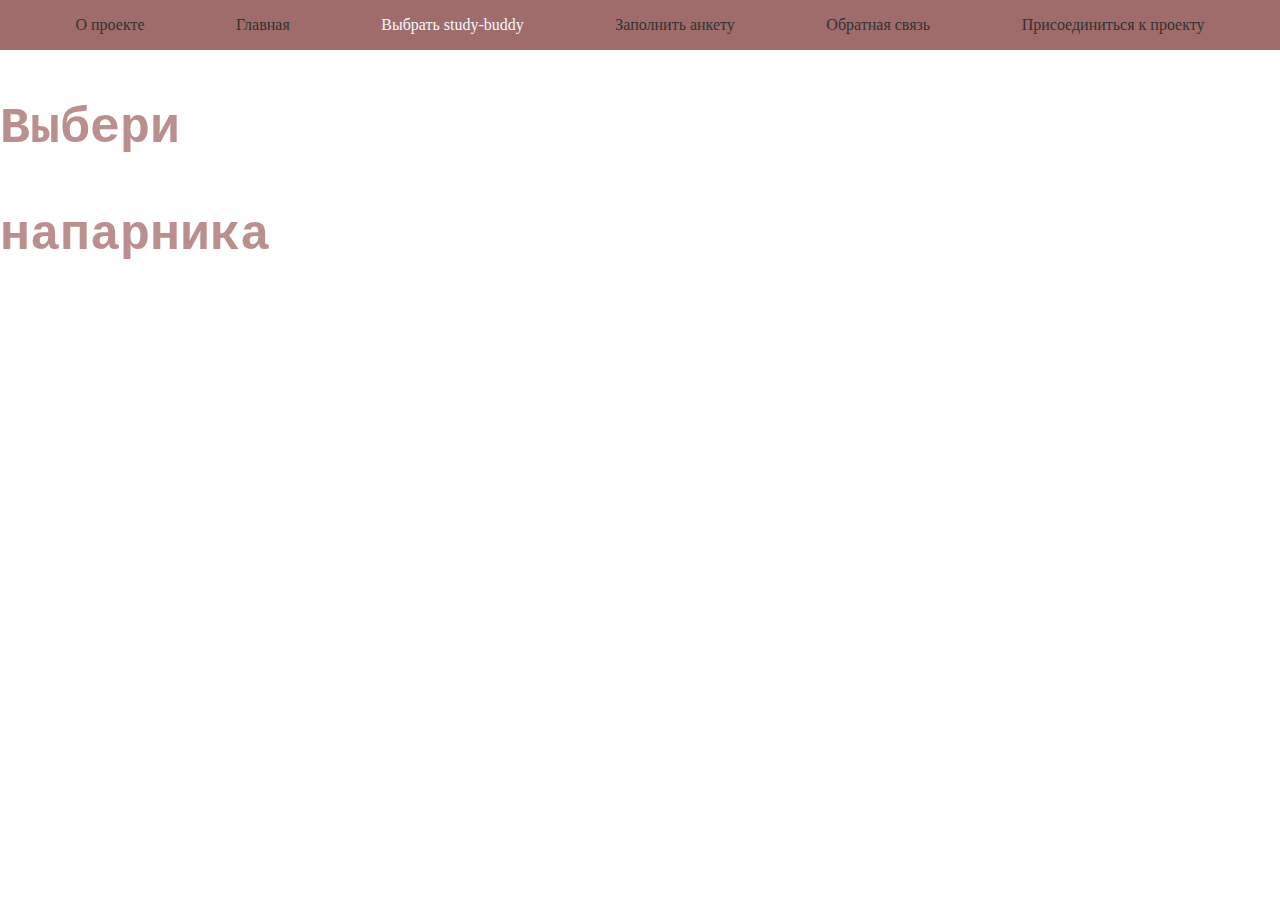
<file: study-buddy.html/choose_sb.html>
<!DOCTYPE html>
<html lang="en">
<head>
    <meta charset="UTF-8">
    <meta http-equiv="X-UA-Compatible" content="IE=edge">
    <meta name="viewport" content="width=device-width, initial-scale=1.0">
    <title>Выбрать study-buddy</title>
    <link rel="stylesheet" href="study_buddy.css">
</head>
<body_1>
    <nav class="site_navigation">
        <ul>
            <li class="navigation_item">
                <a href="about_us.html" class="navigation_link">О проекте</a>
            </li>
            <li class="navigation_item">
                <a href="study_buddy.html" class="navigation_link">Главная</a>
            </li>
            <li class="navigation_item">
                <a href="choose_sb.html" class="active">Выбрать study-buddy</a>
            </li>
            <li class="navigation_item">
                <a href="fill_form.html" class="navigation_link">Заполнить анкету</a>
            </li>
            <li class="navigation_item">
                <a href="feedback.html" class="navigation_link">Обратная связь</a>
            </li>
            <li class="navigation_item">
                <a href="join_us.html" class="navigation_link">Присоединиться к проекту</a>
            </li>
        </ul>
    </nav>
    <header class="header_1"> 
        <div class="header-box_1">
            <h1 class="title-first">
                <p class="title-first_1">Выбери</p>
                <p class="title-first_2">напарника</p>
            </h1>
        </div>
    </header>
</body_1>
</html>
</file>
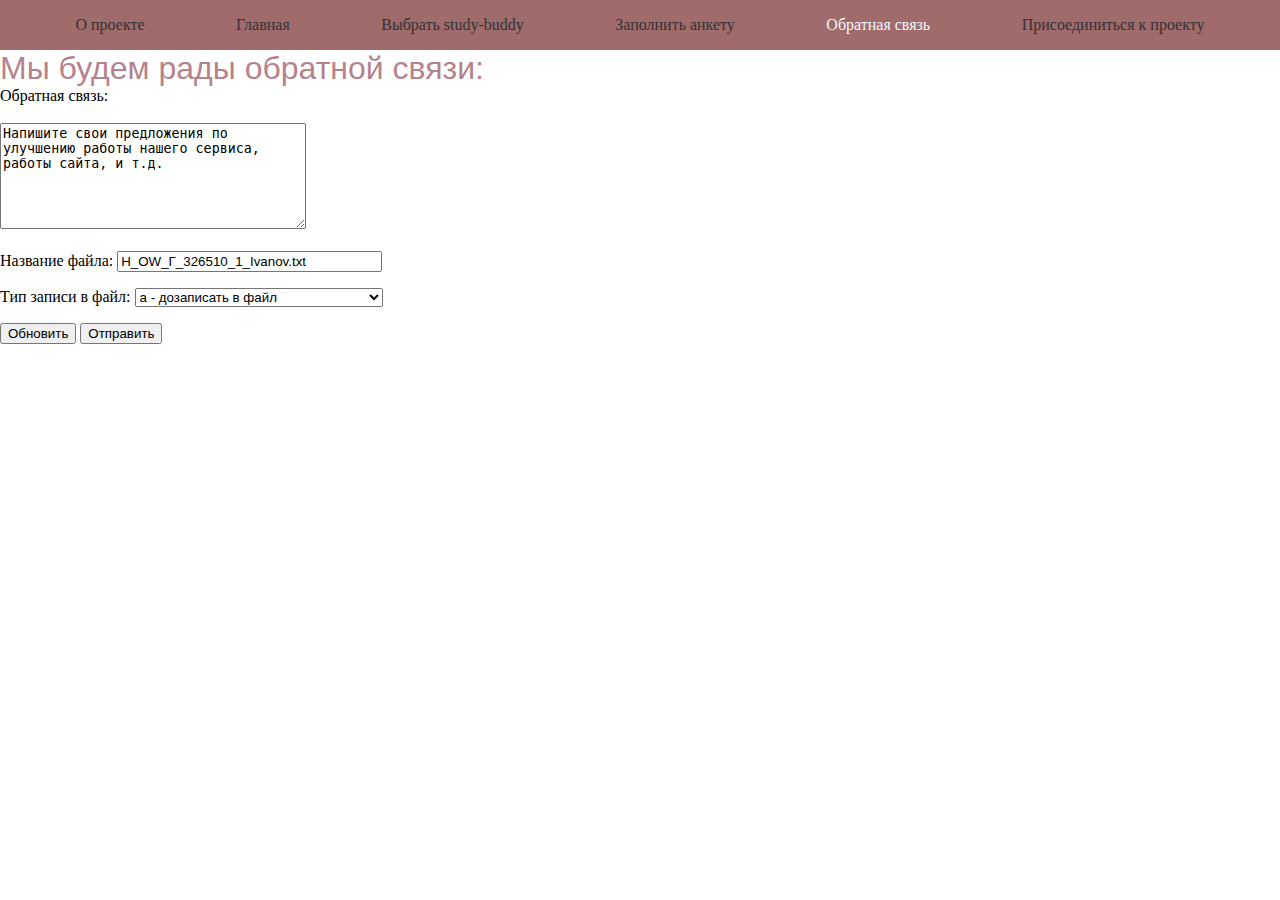
<file: study-buddy.html/feedback.html>
<!DOCTYPE html>
<html lang="en">
<head>
    <meta charset="UTF-8">
    <meta http-equiv="X-UA-Compatible" content="IE=edge">
    <meta name="viewport" content="width=device-width, initial-scale=1.0">
    <title>Обратная связь</title>
    <link rel="stylesheet" href="study_buddy.css">
</head>
<body>
    <nav class="site_navigation">
        <ul>
            <li class="navigation_item">
                <a href="about_us.html" class="navigation_link">О проекте</a>
            </li>
            <li class="navigation_item">
                <a href="study_buddy.html" class="navigation_link">Главная</a>
            </li>
            <li class="navigation_item">
                <a href="choose_sb.html" class="navigation_link">Выбрать study-buddy</a>
            </li>
            <li class="navigation_item">
                <a href="fill_form.html" class="navigation_link">Заполнить анкету</a>
            </li>
            <li class="navigation_item">
                <a href="feedback.html" class="active">Обратная связь</a>
            </li>
            <li class="navigation_item">
                <a href="join_us.html" class="navigation_link">Присоединиться к проекту</a>
            </li>
        </ul>
    </nav>
    <header>
        Мы будем рады обратной связи:
    </header>
    <form action="http://185.182.111.214:7628/cgi-bin/form_action.py" method="get" target="_blank">
        <label class="form_label" for="comment">Обратная связь:</label><br><br>
        <textarea name="feedback" type="comment">Напишите свои предложения по улучшению работы нашего сервиса, работы сайта, и т.д. 
        </textarea>
        <br>
        <br>
        Название файла:
    <input name="000_file_name" size="30" type="Техт" value="Н_ОW_Г_326510_1_Ivanov.txt">
</p>
<p>
    Тип записи в файл:
    <select name="010_mode"> <option value="a">a - дозаписать в файл</option> <option value="w">w - очисить файл и записать в файл</option> </select>

<input name="function" type="hidden" value="page">
    <input name="page_id" type="hidden" value="3">
</p>
<p>
    <input name="Reset" type="Reset" value="Обновить">
    <input name="submit" type="Submit" value="Отправить">
    </form>
</body>
</html>
</file>
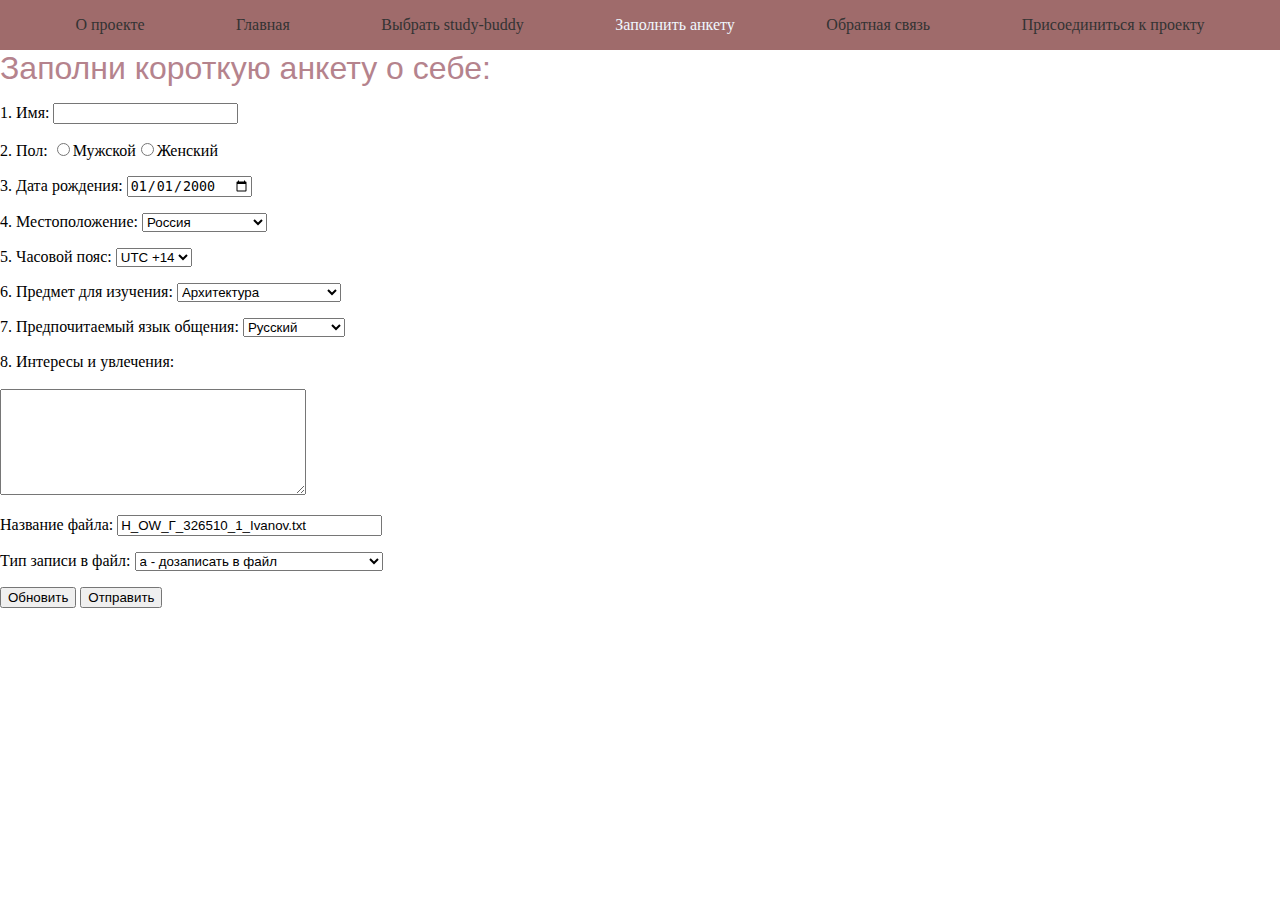
<file: study-buddy.html/fill_form.html>
<!DOCTYPE html>
<html lang="en">
<head>
    <meta charset="UTF-8">
    <meta http-equiv="X-UA-Compatible" content="IE=edge">
    <meta name="viewport" content="width=device-width, initial-scale=1.0">
    <title>Заполнить анкету</title>
    <link rel="stylesheet" href="study_buddy.css">
</head>
<body>
    <nav class="site_navigation">
        <ul>
            <li class="navigation_item">
                <a href="about_us.html" class="navigation_link">О проекте</a>
            </li>
            <li class="navigation_item">
                <a href="study_buddy.html" class="navigation_link">Главная</a>
            </li>
            <li class="navigation_item">
                <a href="choose_sb.html" class="navigation_link">Выбрать study-buddy</a>
            </li>
            <li class="navigation_item">
                <a href="fill_form.html" class="active">Заполнить анкету</a>
            </li>
            <li class="navigation_item">
                <a href="feedback.html" class="navigation_link">Обратная связь</a>
            </li>
            <li class="navigation_item">
                <a href="join_us.html" class="navigation_link">Присоединиться к проекту</a>
            </li>
        </ul>
    </nav>
    <header>
        Заполни короткую анкету о себе:
    </header>
    <form action="http://185.182.111.214:7628/cgi-bin/form_action.py" method="get" target="_blank">
        <p>
            1. Имя:
            <input type="text">
            </p>
            <p>
                2. Пол:
                <input type="radio" name="sex" value="man">Мужской<input type="radio" name="sex" value="woman">Женский
            </p>
            <p> 
                3. Дата рождения:
                <input type="date" id="date" value="2000-01-01">
            </p>
            <p>
                4. Местоположение:
                <select name="Location">
                    <option value="Russia">Россия</option>
                    <option value="Kazakhstan">Казахстан</option>
                    <option value="USA">США</option>
                    <option value="Germany">Германия</option>
                    <option value="France">Франция</option>
                    <option value="Spain">Испания</option>
                    <option value="UK">Великобритания</option>
                    <option value="Korea">Корея</option>
                    <option value="China">Китай</option>
                    <option value="Japan">Япония</option>
                    <option value="Canada">Канада</option>
                    <option value="Brazil">Бразилия</option>
                    <option value="Australia">Австралия</option>
                </select>
            </p>
            <p>
                5. Часовой пояс:
                <select name="Timezone">
    <option value="0">UTC +14</option>
    <option value="1">UTC +13</option>
    <option value="2">UTC +12</option>
    <option value="3">UTC +11</option>
    <option value="4">UTC +10</option>
    <option value="5">UTC +9</option>
    <option value="6">UTC +8</option>
    <option value="7">UTC +7</option>
    <option value="8">UTC +6</option>
    <option value="9">UTC +5</option>
    <option value="10">UTC +4</option>
    <option value="11">UTC +3</option>
    <option value="12">UTC +2</option>
    <option value="13">UTC +1</option>
    <option value="14">UTC +0</option>
    <option value="15">UTC -1</option>
    <option value="16">UTC -2</option>
    <option value="17">UTC -3</option>
    <option value="18">UTC -4</option>
    <option value="19">UTC -5</option>
    <option value="20">UTC -6</option>
    <option value="21">UTC -7</option>
    <option value="22">UTC -8</option>
    <option value="23">UTC -9</option>
    <option value="24">UTC -10</option>
    <option value="25">UTC -11</option>
    <option value="26">UTC -12</option>
                </select>
            </p>
            <p>
                6. Предмет для изучения:
                <select name="study_subject">
    <option value="0">Архитектура</option>
    <option value="1">Aрт</option>
    <option value="2">Биология</option>
    <option value="3">Бизнес и менеджмент</option>
    <option value="4">Химия</option>
    <option value="5">Компьютерные науки</option>
    <option value="6">Data Analysis</option>
    <option value="7">Дизайн</option>
    <option value="8">Экономика и финансы</option>
    <option value="9">Педагогика</option>
    <option value="10">Энергетика</option>
    <option value="11">География</option>
    <option value="12">Инженерные науки</option>
    <option value="13">Науки об экологии</option>
    <option value="14">Этика</option>
    <option value="15">Питание</option>
    <option value="16">Физическая культура</option>
    <option value="17">История</option>
    <option value="18">Гуманитарные науки</option>
    <option value="19">Языки</option>
    <option value="20">Право</option>
    <option value="21">Литература</option>
    <option value="22">Математические науки</option>
    <option value="23">Медицина</option>
    <option value="24">Музыка</option>
    <option value="25">Философия</option>
    <option value="26">Физика</option>
    <option value="27">Социальные науки</option>
                </select>
            </p>
            <p>
                7. Предпочитаемый язык общения:
                <select name="Language">
                    <option value="1">Русский</option>
                    <option value="2">Английский</option>
                    <option value="3">Немецкий</option>
                    <option value="4">Французский</option>
                    <option value="5">Китайский</option>
                    <option value="6">Корейский</option>
                    <option value="7">Японский</option>
                </select>
            </p>
            <p>
                8. Интересы и увлечения: <br><br>
                <textarea name="hobbies" type="comment">
                </textarea>
            </p>
            Название файла:
    <input name="000_file_name" size="30" type="Техт" value="Н_ОW_Г_326510_1_Ivanov.txt">
</p>
<p>
    Тип записи в файл:
    <select name="010_mode"> <option value="a">a - дозаписать в файл</option> <option value="w">w - очисить файл и записать в файл</option> </select>

<input name="function" type="hidden" value="page">
    <input name="page_id" type="hidden" value="3">
</p>
<p>
    <input name="Reset" type="Reset" value="Обновить">
    <input name="submit" type="Submit" value="Отправить">
</p>
</form>
</body>
</html>
</file>
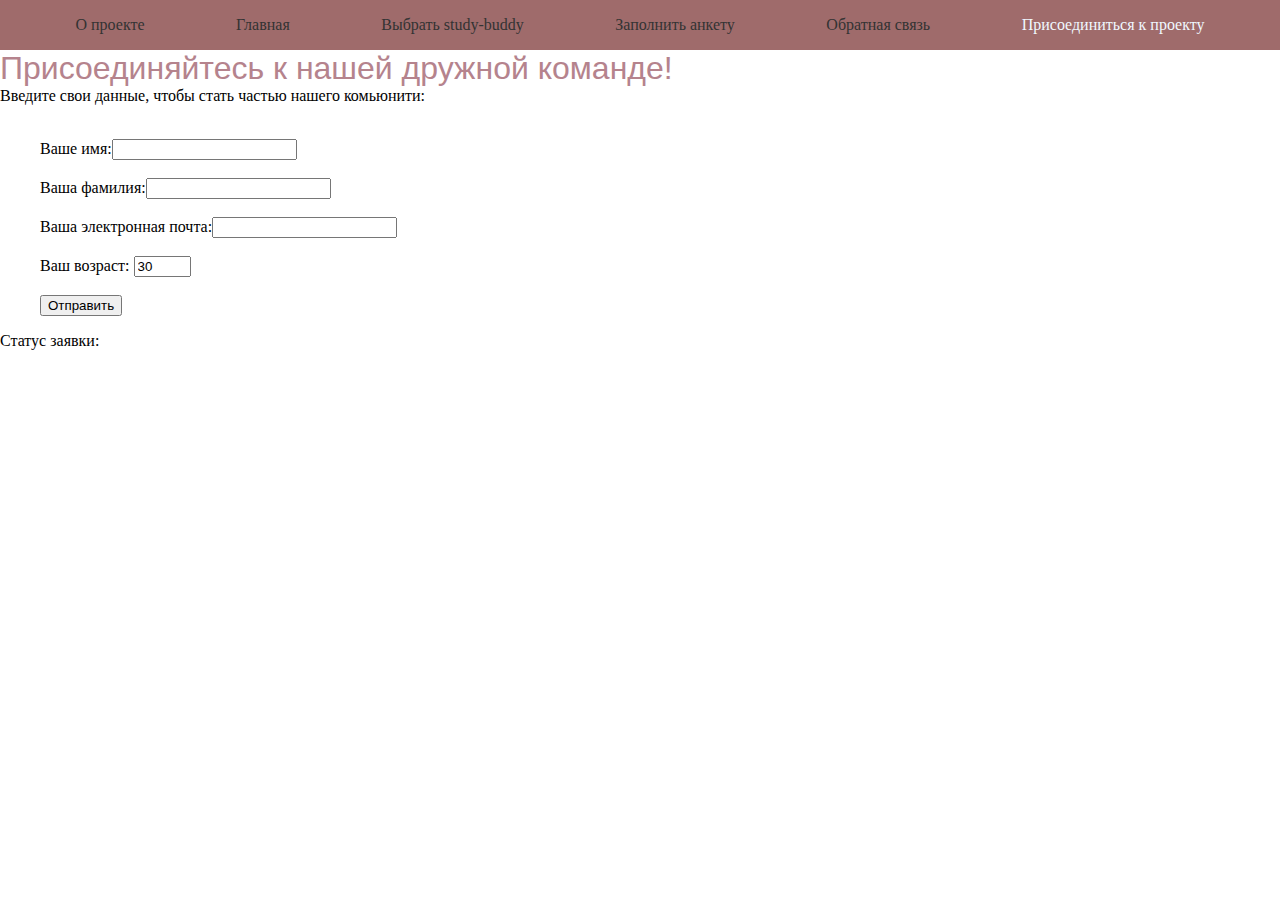
<file: study-buddy.html/join_us.html>
<!DOCTYPE html>
<html lang="en">
<head>
    <meta charset="UTF-8">
    <meta http-equiv="X-UA-Compatible" content="IE=edge">
    <meta name="viewport" content="width=device-width, initial-scale=1.0">
    <title>Помочь проекту</title>
    <link rel="stylesheet" href="study_buddy.css">
</head>
<body>
    <nav class="site_navigation">
        <ul>
            <li class="navigation_item">
                <a href="about_us.html" class="navigation_link">О проекте</a>
            </li>
            <li class="navigation_item">
                <a href="study_buddy.html" class="navigation_link">Главная</a>
            </li>
            <li class="navigation_item">
                <a href="choose_sb.html" class="navigation_link">Выбрать study-buddy</a>
            </li>
            <li class="navigation_item">
                <a href="fill_form.html" class="navigation_link">Заполнить анкету</a>
            </li>
            <li class="navigation_item">
                <a href="feedback.html" class="navigation_link">Обратная связь</a>
            </li>
            <li class="navigation_item">
                <a href="join_us.html" class="active">Присоединиться к проекту</a>
            </li>
        </ul>
    </nav>
    <header>
        Присоединяйтесь к нашей дружной команде!
    </header>
    <label class="form_label" for="comment">Введите свои данные, чтобы стать частью нашего комьюнити:</label><br><br>
    <form action="http://185.182.111.214:7628/cgi-bin/form_action.py" method="get" id="UserEnter" name="UserEnter" target="_blank">
        <p id="task" name="task_name"></p>
        <ul>
            <li>
                Ваше имя:<input type="text">
            </li>
            <br>
            <li>
                Ваша фамилия:<input type="text">
            </li>
            <br>
            <li>
                Ваша электронная почта:<input type="text">
            </li>
            <li>
                <input name="a" size="4" type="hidden" value="18">
            </li>
            <br>
            <li>
                <input name="b" size="4" type="hidden" value="100">
            </li>
            <li>Ваш возраст: <input name="x" size="4" type="text" value="30">
            </li>
            <br>
            <li>
            <input onclick="checkFields(this.form);" type="button" value="Отправить">
        </li>
        </ul>
    </form>
    <p id="result" name="task_tesult">Статус заявки:</p>

    <script src="./js/main.js"></script>
</body>
</html>
</file>
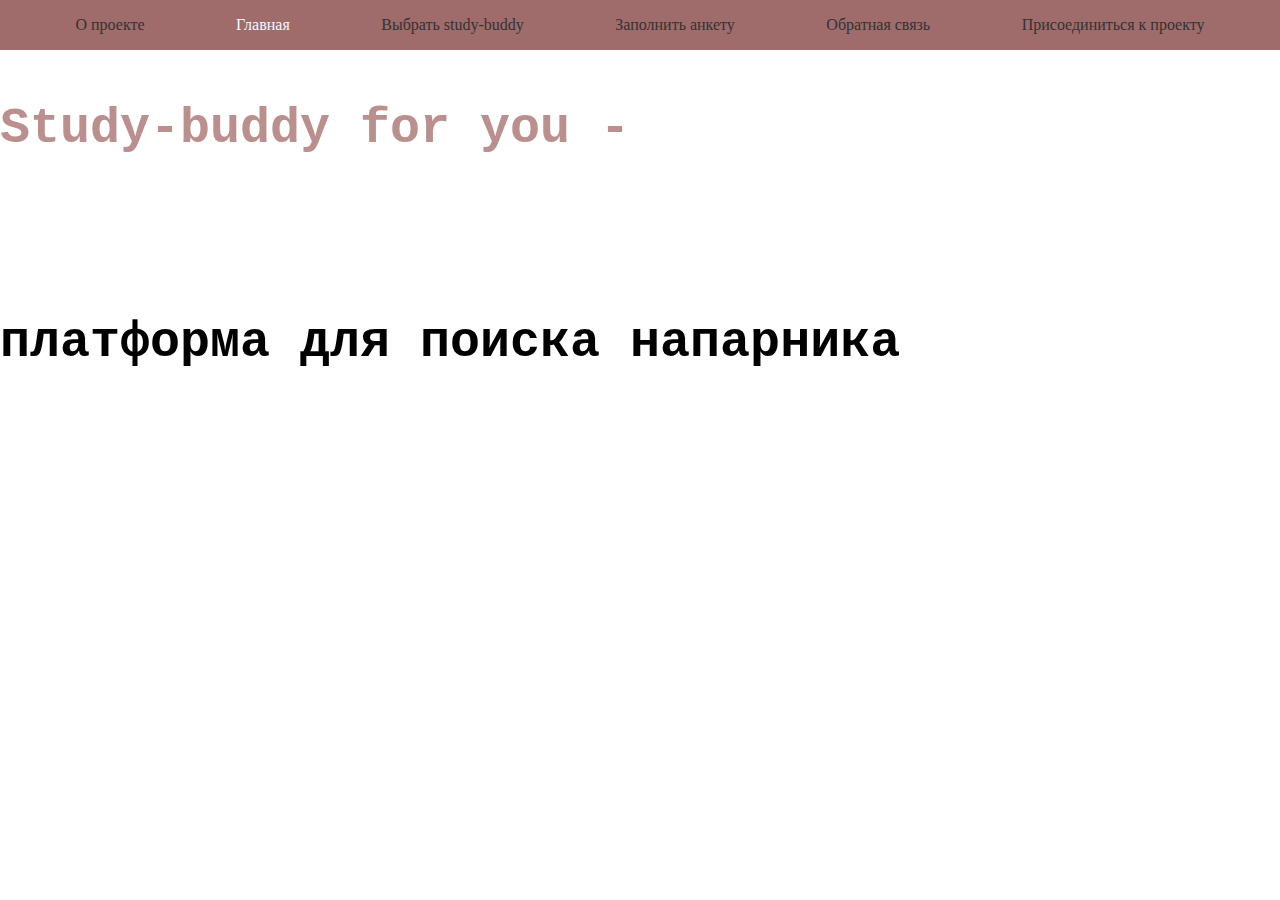
<file: study-buddy.html/study_buddy.html>
<!DOCTYPE html>
<html lang="en">
<head>
    <meta charset="UTF-8">
    <meta http-equiv="X-UA-Compatible" content="IE=edge">
    <meta name="viewport" content="width=device-width, initial-scale=1.0">
    <title>Study buddy for you</title>
    <link rel="stylesheet" href="study_buddy.css">
</head>
<body>
    <nav class="site_navigation">
        <ul>
            <li>
                <a href="about_us.html" class="">О проекте</a>
            </li>
            <li>
                <a href="study_buddy.html" class="active">Главная</a>
            </li>
            <li>
                <a href="choose_sb.html" class="">Выбрать study-buddy</a>
            </li>
            <li>
                <a href="fill_form.html" class="">Заполнить анкету</a>
            </li>
            <li>
                <a href="feedback.html" class="">Обратная связь</a>
            </li>
            <li>
                <a href="join_us.html" class="">Присоединиться к проекту</a>
            </li>
        </ul>
    </nav>
</div>
</div>
<header class="header"> 
    <div class="header-box">
        <h1 class="title-first">
            <p class="title-first_1">Study-buddy for you -</p>
            <br>
            <p class="title-first_2"><font color="black">платформа для поиска напарника</font></p>
        </h1>
    </div>
</header>
</body>
</html>
</file>
<file: study-buddy.html/study_buddy.css>
h1 {
    color:rosybrown;
    font-family: 'Courier New', Courier, monospace;
    font-size: 50px;
    }
    .header {
        position: relative;
        width: 1430px;
        height: 700px;
        background-image: url(C:/Users/irina/Downloads/website_header.jpg);
        background-size:cover;
    }
    .header_1 {
        position: relative;
        background: center / cover no-repeat;
        width: 1400px;
        height: 700px;
        background-image: url(C:/Users/irina/Downloads/choose_sb_pic.jpg);
    }
    header {
        font-family: 'Lucida Sans', 'Lucida Sans Regular', 'Lucida Grande', 'Lucida Sans Unicode', Geneva, Verdana, sans-serif;
        font-size:xx-large;
        font-weight: 500;
        color: #b5838d;
        margin: 0;
    }
    
    .h1 {
        display:flex;
        align-items: center;
    }
    .navigation {
        background: #b5838d;
      }
      .navigation__list {
        list-style: none;
        text-align: center;
        padding-top: 2rem;
        padding-bottom: 2rem;
      }
      .navigation__item {
        display: inline;
        font-weight: bold;
      }
      .navigation__item:not(:last-child) {
        margin-right: 3rem;
      }
      .navigation__link {
        text-decoration: none;
        color: white;
        text-transform: uppercase;
        padding: 1.8rem 2rem 2rem 2rem;
      }
      .site_navigation ul {
        background: rgb(159, 107, 107);
        list-style: none;
        margin: 0;
        padding: 0;
      
        /**
         * Flexbox properties
         */
        display: flex;
        justify-content: space-evenly;
      }
      .site_navigation a {
        color: #333;
        display: block;
        text-decoration: none;
        text-align: center;
        padding: 1rem;
      }
      
      .site_navigation a:hover {
        background: #d4d4d4;
      }
      
      @media all and (max-width: 600px) {
        .site_navigation ul {
          /**
           * Full width navigation items
           */
          flex-flow: column wrap;
          padding: 0;
        }
      }
      .site_navigation ul li a.active {
        color:aliceblue;
      }
      p_1 {
        font-family: 'Lucida Sans', 'Lucida Sans Regular', 'Lucida Grande', 'Lucida Sans Unicode', Geneva, Verdana, sans-serif;
        font-size: medium;
        font-weight: 400;
      }
      textarea {
        height: 100px;
        width: 300px;
      }
      body {
        margin: 0;
      }
      ul {
        list-style-type: none; /* Убирает буллиты */
       }
</file>
